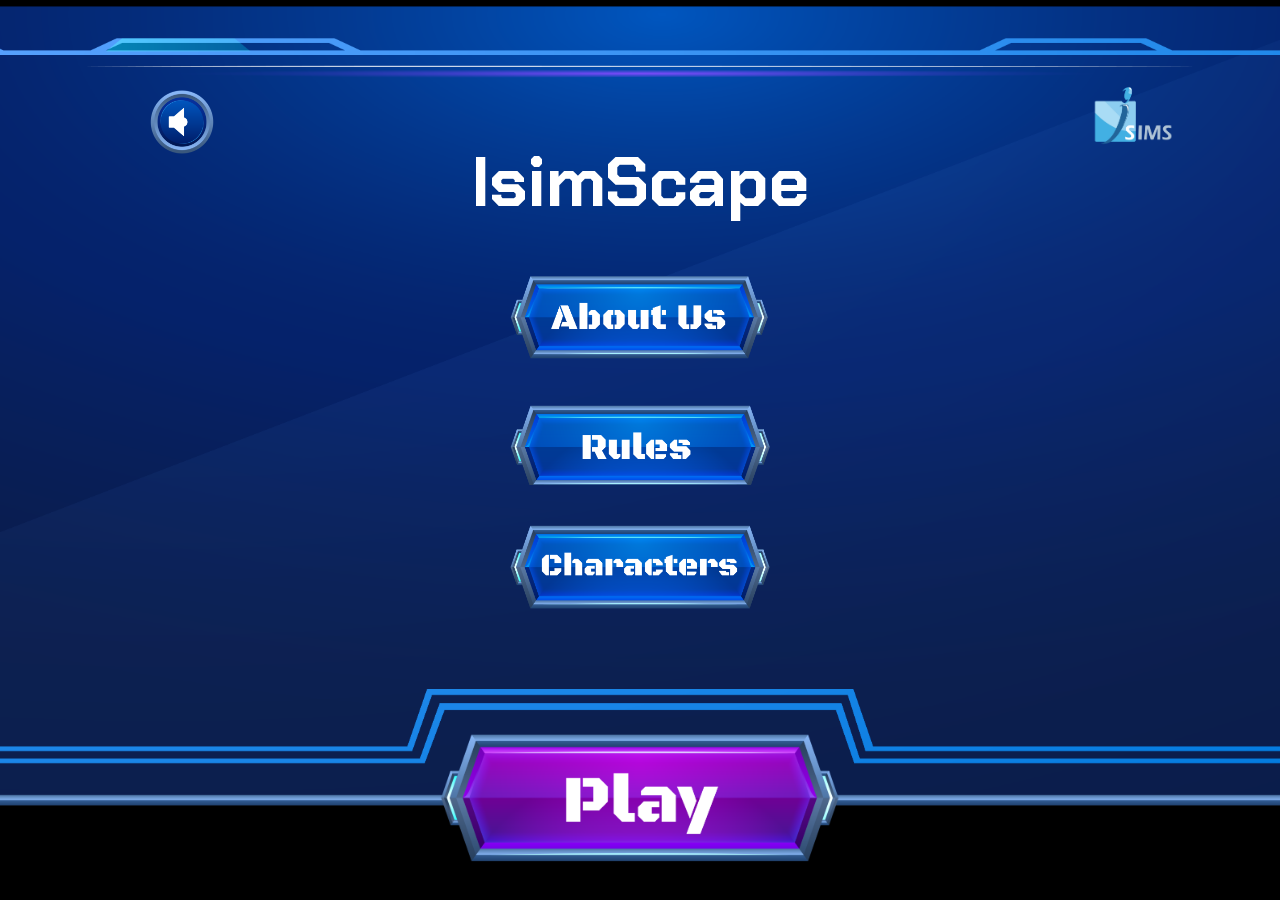
<file: index.html>
<!DOCTYPE html>
<html lang="en">
<head>
    <meta charset="UTF-8">
    <meta name="viewport" content="width=device-width, initial-scale=1.0">
    <title>IsimScape</title>
    <link rel="stylesheet" href="./css/style.css">
</head>
<body>
    <audio id="backgroundMusic" controls autoplay loop>
        <source src="./assets/sound/TheFatRat-Rise Up.mp3" type="audio/mp3">
    </audio>
    <div class="topelements">
        <img id="soundButton" src="./assets/images/soundIconOff.png">
        <img src="./assets/images/logoisims.png" alt="IsimsLogo">
    </div>
    <div>
        <h1 class="title" id="title">IsimScape</h1>
    </div>
    <div class="buttons">
        <button id="aboutUsButton"></button>
        <button id="rulesButton"></button>
        <button id="openCharctersButton"></button>
    </div>
    <div class="play">
        <a href="./pages/play.html"><button></button></a>
    </div>
    <div class="characters" id="characters">
        <div class="closeButton">
            <img src="./assets/images/closeButton.png" id="closeButton">
        </div>
        <div class="selector">
            <img src="./assets/images/leftArrow.png" id="leftArrow">
            <img src="./assets/images/character1.png" id="imageCharacter"> 
            <img src="./assets/images/rightArrow.png" id="rightArrow">
        </div>
        <div class="selectButton">
            <button id="closeCharactersButton"></button>
        </div>
    </div>

    <div class="aboutUs" id="aboutUs">
        <div class="aboutUsCloseButton">
            <img src="./assets/images/closeButton.png" id="closeAboutUsButton">
        </div>
        <div class="title">
            <h1>About Us</h1>
        </div>
        <div class="description">
            <p>Welcome to IsimScape, <br>an exciting and immersive game style <br>that takes playerson a thrilling journey <br>through ISIMS Institutebr

                Whether you're <br> a seasoned gamer or new <br> to the world of google games,<br> IsimScape offers a unique and engaging <br>experience for all.    
            </p>
        </div>
        <div class="AboutUsSecondCloseButton">
            <button id="secondCloseAboutUsButton"></button>
        </div>
        
    </div>

    <div class="rules" id="rules">
        <div class="rulesCloseButton">
            <img src="./assets/images/closeButton.png" id="closeRulesButton">
        </div>
        <div class="title">
            <h1> Rules</h1>
        </div>
        <div class="description">
            <p>Welcome to IsimScape, <br>an exciting and immersive game style <br>that takes playerson a thrilling journey <br>through ISIMS Institutebr

                Whether you're <br> a seasoned gamer or new <br> to the world of google games,<br> IsimScape offers a unique and engaging <br>experience for all.    
            </p>
        </div>
        <div class="rulesSecondCloseButton">
            <button id="secondCloseRulesButton"></button>
        </div>
        
    </div>
    
    <script src="./scripts/script.js"></script>
    

</body>
</html>
</file>
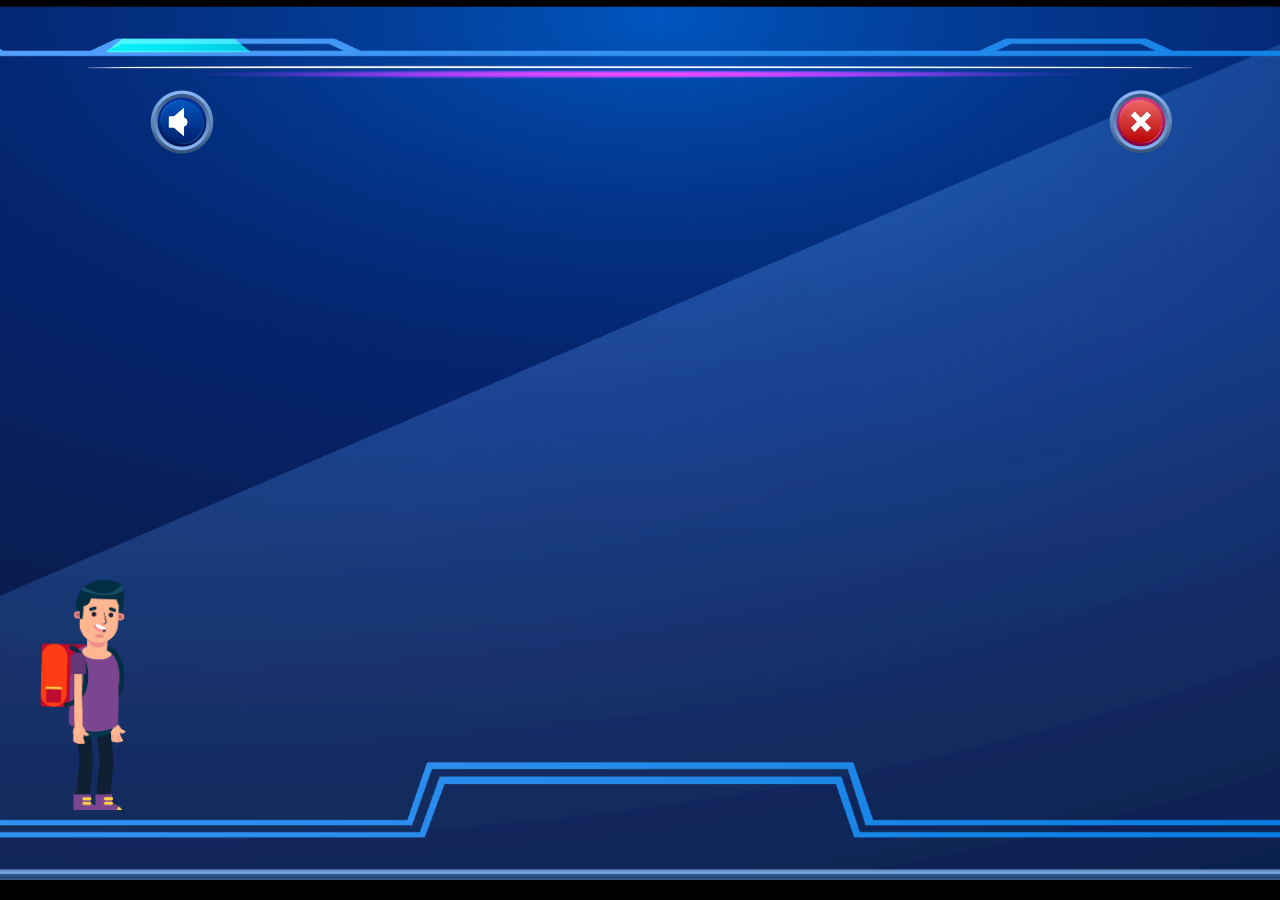
<file: pages/play.html>
<html lang="en">
<head>
  <meta charset="UTF-8">
  <meta name="viewport" content="width=device-width, initial-scale=1.0">
  <link rel="stylesheet" href="../css/play.css">
  <title>Play</title>
</head>
<body>
    <audio id="backgroundMusic" controls autoplay loop>
        <source src="../assets/sound/TheFatRat-Rise Up.mp3" type="audio/mp3">
    </audio>

    <div class="topelements">
        <img id="soundButton" src="../assets/images/soundIconOff.png">
        <img id="aboutUsButton" src="../assets/images/closeButton.png" alt="close">
    </div>

    
  <div id="game-container">
    <div id="player"></div>
  </div>
  <div class="aboutUs" id="aboutUs">
    <div class="aboutUsCloseButton">
        <img src="../assets/images/closeButton.png" id="closeAboutUsButton">
    </div>
    <div class="title">
        <h1>Exit</h1>
    </div>
    <div class="description">
        <p>
            Are u sure you want to exit ?<br>
            By Exitting your game will not <br>
            be saved, You will lose !
        </p>
    </div>
    <div class="AboutUsSecondCloseButton">
        <a href="../index.html"><button id="secondCloseAboutUsButton"></button></a>
    </div>
    
</div>
  <script src="../scripts/play.js"></script>
</body>
</html>
</file>
<file: css/style.css>
@import url('https://fonts.googleapis.com/css2?family=Chakra+Petch:wght@300;400;500;600;700&display=swap');

body{
    background-image: url('../assets/images/aa-21-21-21.png');
    background-size: 1850px;
    background-color: black;
    background-repeat: no-repeat;
    background-position-x: center;
    background-position-y: 6px;
}

.title{
    font-family: 'Chakra Petch';
    font-weight: 700;
    color: white;
    text-align: center;
    position: relative;
    top: 10px;
    font-size: 70px;
}

.buttons{
    flex-direction: column;
    display:flex;
    align-items: center;
    position: relative;
    top: 10px;
}

.buttons button:nth-child(1){
    background-image: url('../assets/images/aboutUs.png');
    background-size: 260px;
    background-repeat: no-repeat;
    padding-right: 130px;
    padding-left: 130px;
    padding-top: 45px;
    padding-bottom: 45px;
    margin-bottom: 40px;
    border: 0px;
    background-color: transparent;
    cursor: pointer;
    transition: transform 0.3s ease;
}
.buttons button:nth-child(2){
    background-image: url('../assets/images/rules.png');
    background-size: 260px;
    background-repeat: no-repeat;
    padding-right: 130px;
    padding-left: 130px;
    padding-top: 45px;
    padding-bottom: 35px;
    margin-bottom: 40px;
    border: 0px;
    background-color: transparent;
    cursor: pointer;
    transition: transform 0.3s ease;
}
.buttons button:nth-child(3){
    background-image: url('../assets/images/characters.png');
    background-size: 260px;
    background-repeat: no-repeat;
    padding-right: 130px;
    padding-left: 130px;
    padding-top: 45px;
    padding-bottom: 45px;
    border: 0px;
    background-color: transparent;
    cursor: pointer;
    transition: transform 0.3s ease;
}

.buttons button:nth-child(1):hover{
    transform: scale(1.2);
}
.buttons button:nth-child(2):hover{
    transform: scale(1.2);
}
.buttons button:nth-child(3):hover{
    transform: scale(1.2);
}
.buttons button:nth-child(1):active{
    transform: scale(1.2);
}
.buttons button:nth-child(2):active{
    transform: scale(1.3);
}
.buttons button:nth-child(1):active{
    transform: scale(1.3);
}
.buttons button:nth-child(2):active{
    transform: scale(1.3);
}
.buttons button:nth-child(3):active{
    transform: scale(1.3);
}


.play{
    flex-direction: column;
    display:flex;
    align-items: center;
    position: relative;
    top: 128px;

}
.play button{
    background-image: url('../assets/images/playButton-19.png');
    background-size: 400px;
    background-repeat: no-repeat;
    padding-right: 200px;
    padding-left: 200px;
    padding-top: 75px;
    padding-bottom: 75px;
    border: 0px;
    background-color: transparent;
    cursor: pointer;
    transition: transform 0.5s ease;
}

.play button:hover{
    transform: scale(1.09);
}

.topelements{
    justify-content: space-between;
    align-items: center;
    position: relative;
}
.topelements img:nth-child(1){
    width: 70px;
    position: relative;
    left: 11%;
    top: 80px;
    transition: transform 0.5s ease;
}
.topelements img:nth-child(1):hover{
    transform: scale(0.9);
    cursor: pointer;
}
.topelements img:nth-child(2){
    width: 80px;
    position: relative;
    left: 80%;
    top: 70px;
}
audio{
    display: none;
}

.characters{
    flex-direction: column;
    position: absolute;
    top: 8%;
    left: 37.1%;
    display: flex;
    visibility: hidden;
    background-image:url(../assets/images/charactersBackground-01-02.png) ;
    background-repeat: no-repeat;
    opacity: 0;
    transition: visibility 0.3s, opacity 0.3s;
}

.selector, .selectButton {
  flex: 1; 
  display: flex;
  align-items: center;
  justify-content: center;

}  

.selector{
    margin-top: 10px;
}

.selector img:nth-child(1){
    width: 40px;
    margin-left: 32px;
    margin-right: 20px;
    cursor: pointer;
    transition: transform 0.3s ease;
}
.selector img:nth-child(1):hover{
    transform: scale(1.1);
}
.selector img:nth-child(1):active{
    transform: scale(1.15);
}
.selector img:nth-child(2){
    width: 300px;
    margin: 80px 0;
    transition: transform 0.5s ease;
}
.selector img:nth-child(3){
    width: 40px;
    margin-left: 20px;
    margin-right: 32px;
    cursor: pointer;
    transition: transform 0.3s ease;
}
.selector img:nth-child(3):hover{
    transform: scale(1.1);
}
.selector img:nth-child(3):active{
    transform: scale(1.15);
}

.selectButton button{
    background-image: url('../assets/images/close.png');
    background-size: 260px;
    background-repeat: no-repeat;
    padding-right: 130px;
    padding-left: 130px;
    padding-top: 45px;
    padding-bottom: 45px;
    margin-top: 10px;
    margin-bottom: 60px;
    border: 0px;
    background-color: transparent;
    cursor: pointer;
    transition: transform 0.3s ease;
}

.selectButton button:hover{
    transform: scale(1.1);
}   
.selectButton button:active{
    transform: scale(1.15);
}
.closeButton img{
    position: relative;
    width: 50px;
    cursor: pointer;
    top: 40px;
    left: 85%;
    transition: transform 0.3s ease;
}
.closeButton img:hover{
    transform: scale(1.1);
}   
.closeButton img:active{
    transform: scale(1.15);
}

.aboutUs{
    flex-direction: column;
    position: absolute;
    top: 8%;
    left: 37.1%;
    text-align: center;
    width: 40%;
    height: 80%;
    display: flex;
    visibility:hidden;
    background-image:url(../assets/images/charactersBackground-01-02.png) ;
    background-repeat: no-repeat;
    opacity: 0;
    transition: visibility 0.3s, opacity 0.3s;
}
.aboutUsCloseButton img{
    position: relative;
    width: 50px;
    cursor: pointer;
    top: 40px;
    left: 7%;
    transition: transform 0.3s ease;
    padding-left: 10px;
    padding-bottom: 20px;
}
.aboutUsCloseButton img:hover{
    transform: scale(1.1);
}   
.aboutUsCloseButton img:active{
    transform: scale(1.15);
}
.title, .description {
    flex: 1; 
    display: flex;
    align-items: center;
    justify-content: center;
  
  }  
.aboutUs h1{
    position: absolute;
    left: 21%;
    font-family: 'Chakra Petch';
    font-size: 40px;
    font-weight: 700;
    color: aliceblue;
    bottom: 60%;
}
.aboutUs p{
    position: absolute;
    left: 8%;
    font-family: 'Chakra Petch';
    font-size: 20px;
    font-weight: 200;
    color: aliceblue;
    bottom: 10%;
    margin-bottom: 200px;
}
.AboutUsSecondCloseButton button{
    background-image: url('../assets/images/close.png');
    background-size: 260px;
    background-repeat: no-repeat;
    padding-right: 130px;
    padding-left: 130px;
    padding-top: 45px;
    padding-bottom: 45px;
    margin-top: 10px;
    margin-bottom: 60px;
    border: 0px;
    position: relative;
    right: 120px;
    bottom: 20px;
    background-color: transparent;
    cursor: pointer;
    transition: transform 0.3s ease;
}

.AboutUsSecondCloseButton button:hover{
    transform: scale(1.1);
}   
.AboutUsSecondCloseButton button:active{
    transform: scale(1.15);
}


/*aaaa*/ 
.rules{
    flex-direction: column;
    position: absolute;
    top: 8%;
    left: 37.1%;
    text-align: center;
    width: 40%;
    height: 80%;
    display: flex;
    visibility:hidden;
    background-image:url(../assets/images/charactersBackground-01-02.png) ;
    background-repeat: no-repeat;
    opacity: 0;
    transition: visibility 0.3s, opacity 0.3s;
}
.rulesCloseButton img{
    position: relative;
    width: 50px;
    cursor: pointer;
    top: 40px;
    left: 7%;
    transition: transform 0.3s ease;
    padding-left: 10px;
    padding-bottom: 20px;
}
.rulesCloseButton img:hover{
    transform: scale(1.1);
}   
.rulesCloseButton img:active{
    transform: scale(1.15);
}
.title, .description {
    flex: 1; 
    display: flex;
    align-items: center;
    justify-content: center;
  
  }  
.rules h1{
    position: absolute;
    left: 26%;
    font-family: 'Chakra Petch';
    font-size: 40px;
    font-weight: 700;
    color: aliceblue;
    bottom: 60%;
}
.rules p{
    position: absolute;
    left: 8%;
    font-family: 'Chakra Petch';
    font-size: 20px;
    font-weight: 200;
    color: aliceblue;
    bottom: 10%;
    margin-bottom: 200px;
}
.rulesSecondCloseButton button{
    background-image: url('../assets/images/close.png');
    background-size: 260px;
    background-repeat: no-repeat;
    padding-right: 130px;
    padding-left: 130px;
    padding-top: 45px;
    padding-bottom: 45px;
    margin-top: 10px;
    margin-bottom: 60px;
    border: 0px;
    position: relative;
    right: 120px;
    bottom: 20px;
    background-color: transparent;
    cursor: pointer;
    transition: transform 0.3s ease;
}

.rulesSecondCloseButton button:hover{
    transform: scale(1.1);
}   
.rulesSecondCloseButton button:active{
    transform: scale(1.15);
}
</file>
<file: css/play.css>
body{
    background-image: url('../assets/images/aa-21.png');
    background-size: 1850px;
    
    background-color: black;
    background-repeat: no-repeat;
    background-position-x: center;
    background-position-y: 6px;
}

.topelements{
    justify-content: space-between;
    align-items: center;
    position: relative;
}
.topelements img:nth-child(1){
    width: 70px;
    position: relative;
    left: 11%;
    top: 80px;
    transition: transform 0.5s ease;
}
.topelements img:nth-child(1):hover{
    transform: scale(0.9);
    cursor: pointer;
}
.topelements img:nth-child(2){
    width: 70px;
    position: relative;
    left: 81%;
    top: 80px;
    transition: transform 0.5s ease;
}
.topelements img:nth-child(2):hover{
    transform: scale(0.9);
    cursor: pointer;
}
audio{
    display: none;
}

.aboutUs{
    flex-direction: column;
    position: absolute;
    top: 8%;
    left: 37.1%;
    text-align: center;
    width: 40%;
    height: 80%;
    display: flex;
    visibility:hidden;
    background-image:url(../assets/images/charactersBackground-01-02.png) ;
    background-repeat: no-repeat;
    opacity: 0;
    transition: visibility 0.3s, opacity 0.3s;
}
.aboutUsCloseButton img{
    position: fixed;
    width: 50px;
    cursor: pointer;
    top: 12%;
    left: 59%;
    transition: transform 0.3s ease;

    margin-left: 5px;
    margin-right: 5px;
    margin-top: 5px;
}
.aboutUsCloseButton img:hover{
    transform: scale(1.1);
}   
.aboutUsCloseButton img:active{
    transform: scale(1.15);
}
.title, .description {
    flex: 1; 
    display: flex;
    align-items: center;
    justify-content: center;
  
  }  
.aboutUs h1{
    position: absolute;
    left: 24%;
    font-family: 'Chakra Petch';
    font-size: 70px;
    font-weight: 700;
    color: aliceblue;
    bottom: 70%;
}
.aboutUs p{
    position: absolute;
    left: 9%;
    font-family: 'Chakra Petch';
    font-size:27px;
    font-weight: 200;
    color: aliceblue;
    bottom: 30%;
    margin-bottom: 200px;
}
.AboutUsSecondCloseButton button{
    background-image: url('../assets/images/exit.png');
    background-size: 260px;
    background-repeat: no-repeat;
    padding-right: 130px;
    padding-left: 130px;
    padding-top: 45px;
    padding-bottom: 45px;
    margin-top: 10px;
    margin-bottom: 60px;
    border: 0px;
    position: relative;
    right: 130px;
    bottom: 20px;
    background-color: transparent;
    cursor: pointer;
    transition: transform 0.3s ease;
}

.AboutUsSecondCloseButton button:hover{
    transform: scale(1.1);
}   
.AboutUsSecondCloseButton button:active{
    transform: scale(1.15);
}

#game-container {
    position: relative;
    width: 1500px;
    height: 700px;
    margin: 50px auto;
    
  }
  
  #player {
    position: absolute;
    width: 150px;
    height: 230px;
    background-image: url('../css/right_1.png'); /* Set the initial image */
    background-size: cover;
    /* Set initial position of the player */
    left: 0;
    
    bottom: 20px;
    animation: jumpAnimation 0.8s ease-in-out;
  }
  @keyframes jumpAnimation {
    0% {
      bottom: 0;
    }
    50% {
      bottom: 30px; /* Adjust the jump height */
    }
    100% {
      bottom: 0;
    }
  }
</file>
